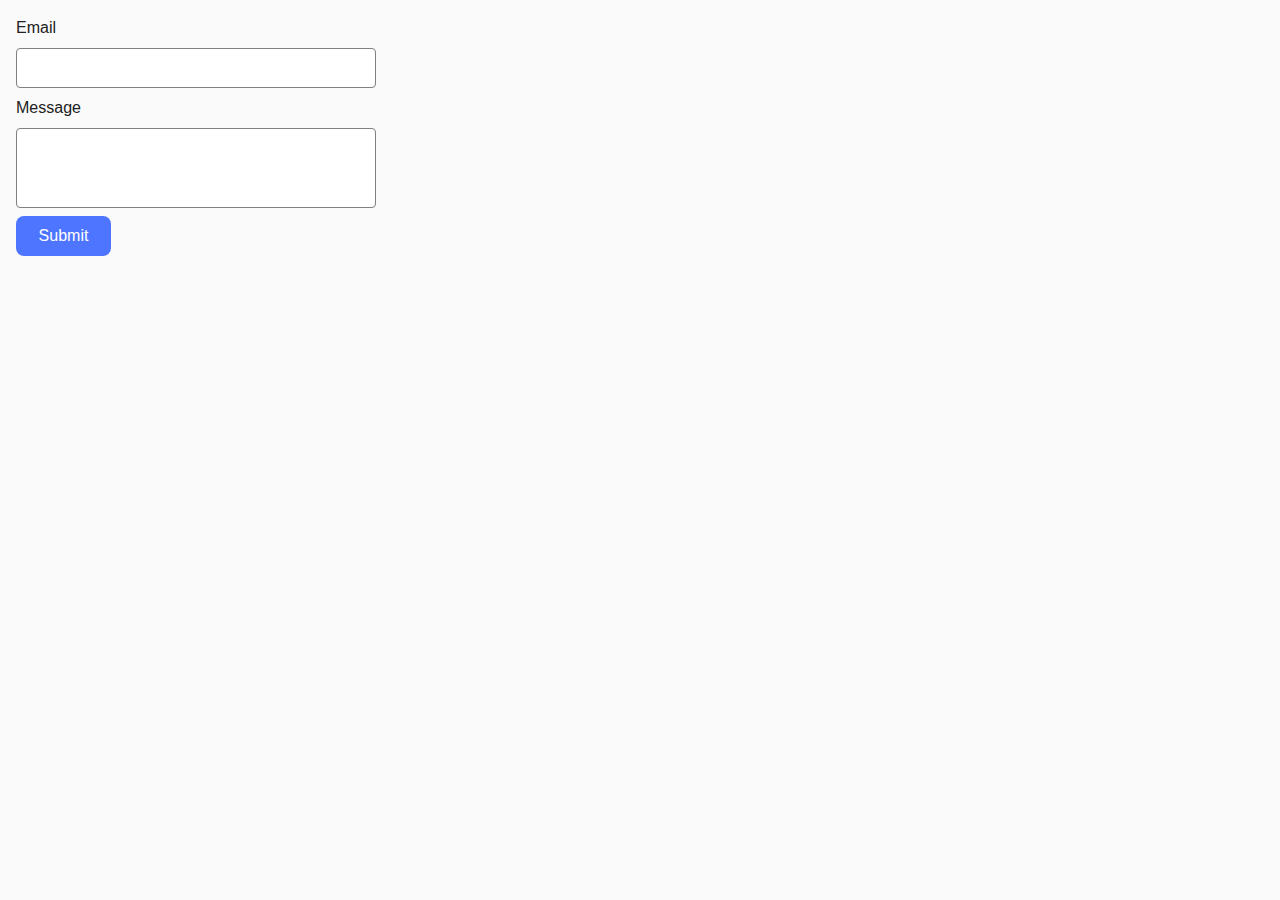
<file: src/2-form.html>
<!DOCTYPE html>
<html lang="en">
  <head>
    <meta charset="UTF-8" />
    <meta name="viewport" content="width=device-width, initial-scale=1.0" />
    <title>Form</title>
    <link rel="stylesheet" href="./css/2-form.css">
  </head>
  <body>
    <form class="feedback-form" autocomplete="off">
      <label>
        Email
        <input type="email" name="email" />
      </label>
      <label>
        Message
        <textarea name="message" rows="8"></textarea>
      </label>
      <button type="submit">Submit</button>
    </form>
    <script src="./js/2-form.js" type="module"></script>
  </body>
</html>
</file>
<file: src/css/2-form.css>
* {
  box-sizing: border-box;
}

body {
  margin: 16px;
  font-family: -apple-system, BlinkMacSystemFont, "Segoe UI", Roboto, Oxygen,
    Ubuntu, Cantarell, "Open Sans", "Helvetica Neue", sans-serif;
  -webkit-font-smoothing: antialiased;
  -moz-osx-font-smoothing: grayscale;
  background-color: #fafafa;
  color: #212121;
  line-height: 1.5;
}

h1,
h2,
h3,
h4,
h5,
h6,
p {
  margin: 0;
}

.feedback-form {
  display: flex;
  flex-direction: column;
  gap: 8px;
}

.feedback-form label {
  display: flex;
  flex-direction: column;
  gap: 8px;
  font-size: 16px;
  font-weight: 400;
  font-family: Montserrat, sans-serif;
}

.feedback-form input {
  width: 360px;
  height: 40px;
  border: 1px solid #808080;
  border-radius: 4px;
  font-size: 16px;
}

.feedback-form input:hover {
  border: 1px solid #000000;
}

.feedback-form textarea {
  width: 360px;
  height: 80px;
  border: 1px solid #808080;
  border-radius: 4px;
  resize: none;
  font-size: 16px;
}

button {
  width: 95px;
  height: 40px;
  border-radius: 8px;
  border: none;
  background-color: #4E75FF;
  color: #FFFFFF;
  font-size: 16px;
  font-weight: 500;
}

button:hover {
  background-color: #6C8CFF;
}

input {
  padding-left: 12px;
}

textarea {
  padding-left: 12px;
  padding-top: 10px;
}
</file>
